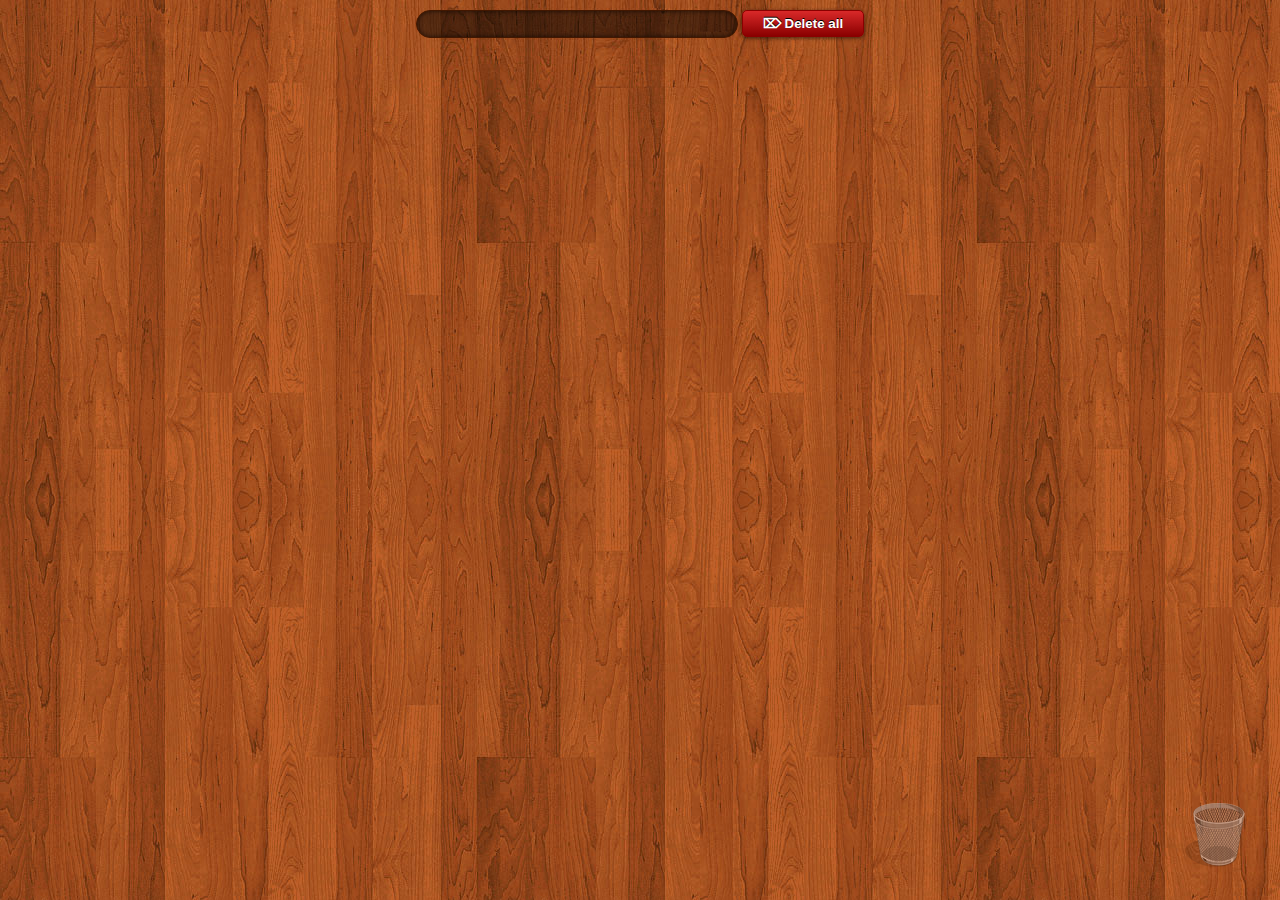
<file: index.html>
<!DOCTYPE html>
<html>
	<head>
		<title>Card sorting</title>
		<link rel="stylesheet" href="css/reset.css" type="text/css" media="screen" title="no title" charset="utf-8"/>
		<link rel="stylesheet" href="css/style.css" type="text/css" media="screen" title="no title" charset="utf-8"/>
	</head>
	<body>
		<div class="input">
			<input type="text" autofocus="autofocus" class="card-content"/>
			<!--<button type="button" id="add" class="button">Add</button>-->
			<button id="delete" class="button red">
				&#x2326; Delete all
			</button>
			<!--<button id="group" class="button">
				&plus; Create group
			</button>-->
		</div>
		<div id="board">
			<!--<div class="stacker">
			<h2>group 1</h2><br/>
			<br/><br/><br/><br/><br/><br/><br/>    	</div>-->
		</div>
		<div id="trash"></div>
		<script type="text/javascript" charset="utf-8" src="js/jquery.js"></script>
		<script type="text/javascript" charset="utf-8" src="js/jquery-ui.min.js"></script>
		<script type="text/javascript" charset="utf-8" src="js/appController.js"></script>
		<script type="text/javascript" charset="utf-8" src="js/cardModel.js"></script>
		<script type="text/javascript" charset="utf-8" src="js/script.js"></script>
	<body>
</html>
</file>
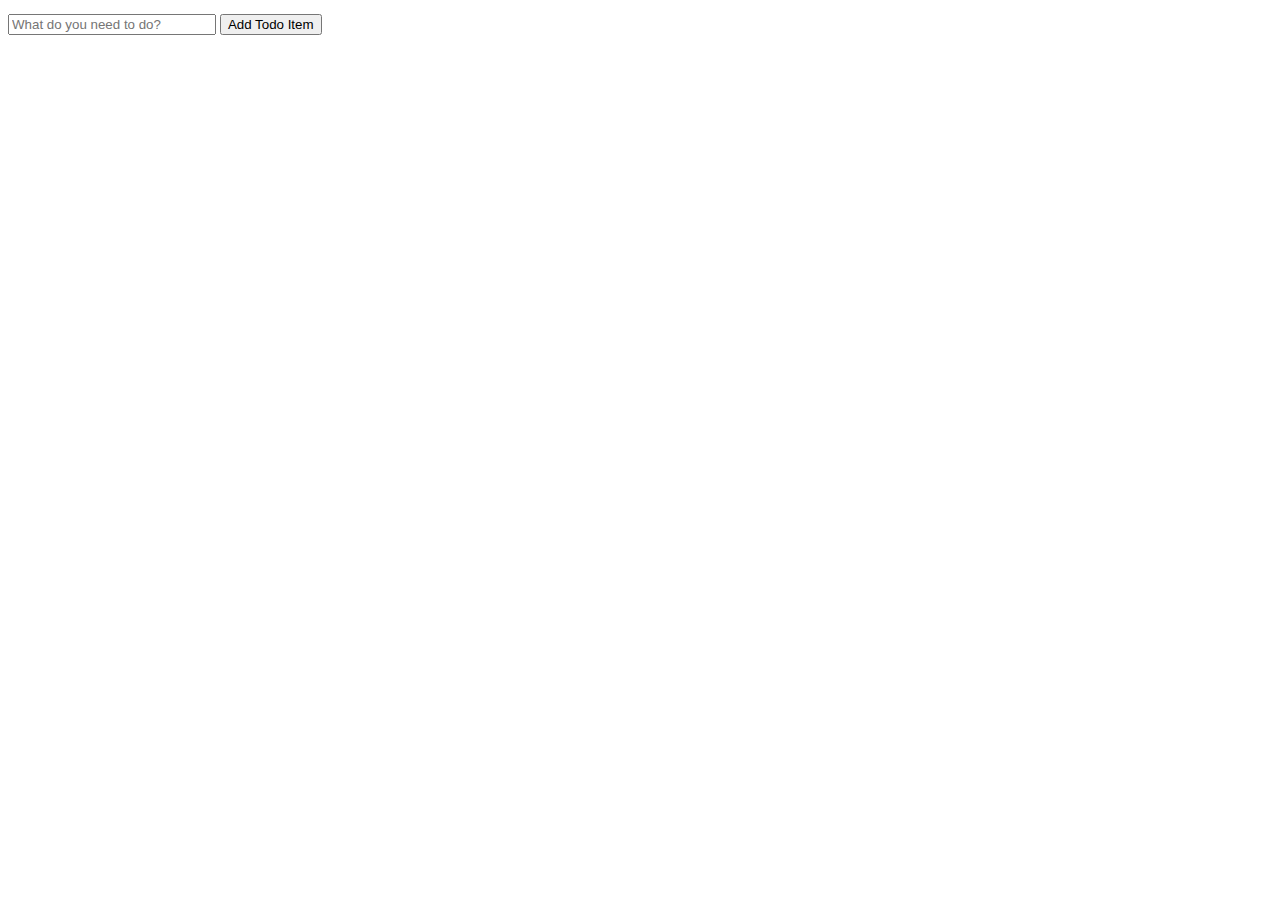
<file: idb.html>
<!DOCTYPE html>
<html>
  <head>
    <style>
      body {
        color: #222;
        font: 14px Arial;
      }
      
      body a {
        color: #3D5C9D;
        text-decoration: none;
      }
    </style>
    <script>
      var html5rocks = {};
      var indexedDB = window.indexedDB || window.webkitIndexedDB ||
                      window.mozIndexedDB;
      
      if ('webkitIndexedDB' in window) {
        window.IDBTransaction = window.webkitIDBTransaction;
        window.IDBKeyRange = window.webkitIDBKeyRange;
      }
      
      html5rocks.indexedDB = {};
      html5rocks.indexedDB.db = null;
      
      html5rocks.indexedDB.onerror = function(e) {
        console.log(e);
      };
      
      html5rocks.indexedDB.open = function() {
        var request = indexedDB.open("todos");
      
        request.onsuccess = function(e) {
          var v = "1.99";
          html5rocks.indexedDB.db = e.target.result;
          var db = html5rocks.indexedDB.db;
          // We can only create Object stores in a setVersion transaction;
          if (v!= db.version) {
            var setVrequest = db.setVersion(v);
      
            // onsuccess is the only place we can create Object Stores
            setVrequest.onerror = html5rocks.indexedDB.onerror;
            setVrequest.onsuccess = function(e) {
              if(db.objectStoreNames.contains("todo")) {
                db.deleteObjectStore("todo");
              }
      
              var store = db.createObjectStore("todo",
                {keyPath: "timeStamp"});
      
              html5rocks.indexedDB.getAllTodoItems();
            };
          }
          else {
            html5rocks.indexedDB.getAllTodoItems();
          }
        };
      
        request.onerror = html5rocks.indexedDB.onerror;
      }
      
      html5rocks.indexedDB.addTodo = function(todoText) {
        var db = html5rocks.indexedDB.db;
        var trans = db.transaction(["todo"], IDBTransaction.READ_WRITE);
        var store = trans.objectStore("todo");
      
        var data = {
          "text": todoText,
          "timeStamp": new Date().getTime()
        };
      
        var request = store.put(data);
      
        request.onsuccess = function(e) {
          html5rocks.indexedDB.getAllTodoItems();
        };
      
        request.onerror = function(e) {
          console.log("Error Adding: ", e);
        };
      };
      
      html5rocks.indexedDB.deleteTodo = function(id) {
        var db = html5rocks.indexedDB.db;
        var trans = db.transaction(["todo"], IDBTransaction.READ_WRITE);
        var store = trans.objectStore("todo");
      
        var request = store.delete(id);
      
        request.onsuccess = function(e) {
          html5rocks.indexedDB.getAllTodoItems();
        };
      
        request.onerror = function(e) {
          console.log("Error Adding: ", e);
        };
      };
      
      html5rocks.indexedDB.getAllTodoItems = function() {
        var todos = document.getElementById("todoItems");
        todos.innerHTML = "";
      
        var db = html5rocks.indexedDB.db;
        var trans = db.transaction(["todo"], IDBTransaction.READ_WRITE);
        var store = trans.objectStore("todo");
      
        // Get everything in the store;
        var keyRange = IDBKeyRange.lowerBound(0);
        var cursorRequest = store.openCursor(keyRange);
      
        cursorRequest.onsuccess = function(e) {
          var result = e.target.result;
          if(!!result == false)
            return;
      
          renderTodo(result.value);
          result.continue();
        };
      
        cursorRequest.onerror = html5rocks.indexedDB.onerror;
      };
      
      function renderTodo(row) {
        var todos = document.getElementById("todoItems");
        var li = document.createElement("li");
        var a = document.createElement("a");
        var t = document.createTextNode(row.text);
      
        a.addEventListener("click", function() {
          html5rocks.indexedDB.deleteTodo(row.timeStamp);
        }, false);
      
        a.textContent = " [Delete]";
        li.appendChild(t);
        li.appendChild(a);
        todos.appendChild(li)
      }
      
      function addTodo() {
        var todo = document.getElementById("todo");
        html5rocks.indexedDB.addTodo(todo.value);
        todo.value = "";
      }
      
      function init() {
        html5rocks.indexedDB.open();
      }
      
      window.addEventListener("DOMContentLoaded", init, false);
    </script>
  </head>
  <body>
    <ul id="todoItems"></ul>
    <input type="text" id="todo" name="todo" placeholder="What do you need to do?" style="width: 200px;" />
    <input type="submit" value="Add Todo Item" onclick="addTodo(); return false;"/>
  </body>
</html>​
</file>
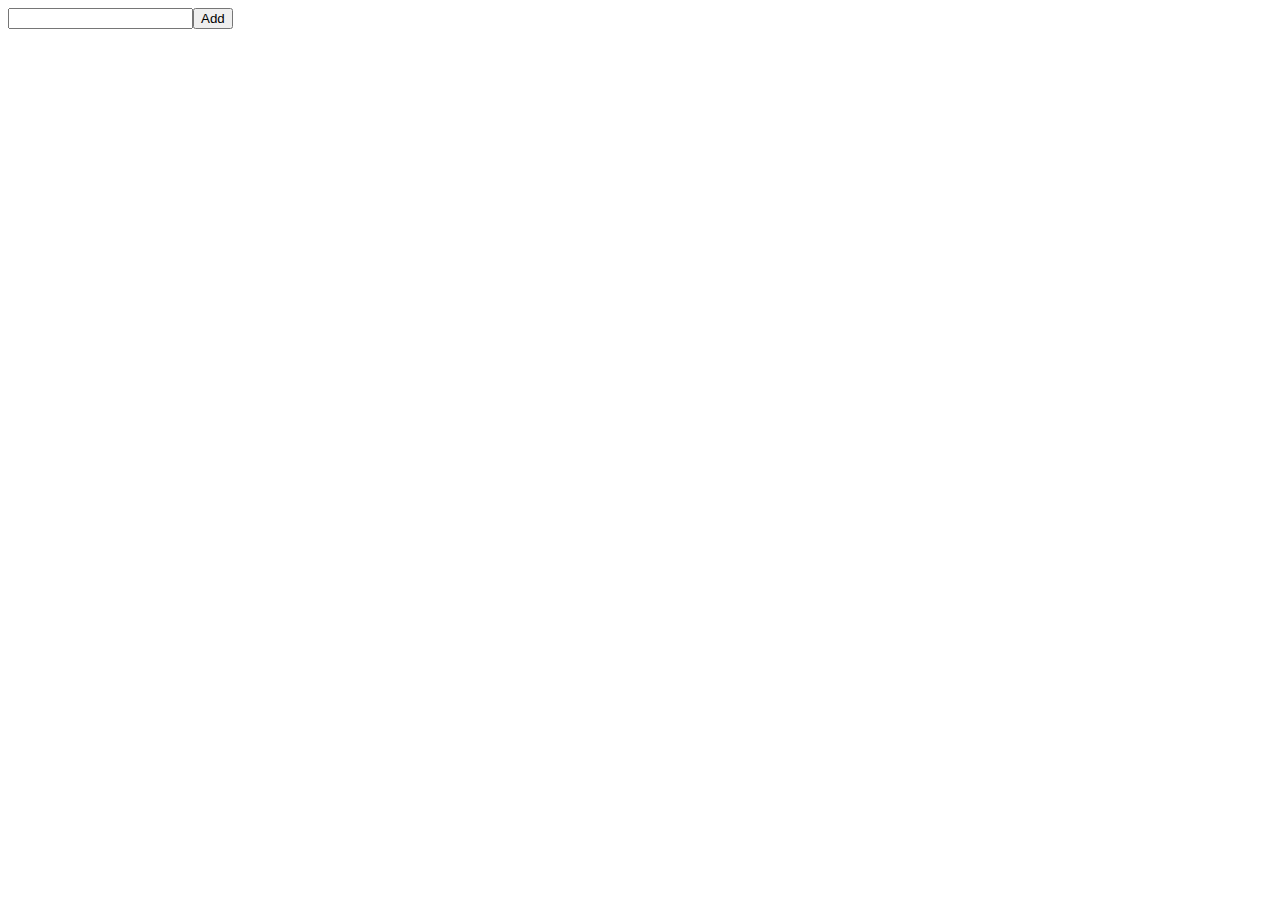
<file: myidb.html>
<!<!doctype html>
<html>
	<head>
		<title>Index DB test</title>
	</head>
	<body>
		<input type="text" name="" value="" placeholder=""><button>Add</button>
		<script src="js/jquery.js" type="text/javascript" charset="utf-8"></script>
		<script src="js/indexedDB.js" type="text/javascript" charset="utf-8"></script>
	</body>
</html>
</file>
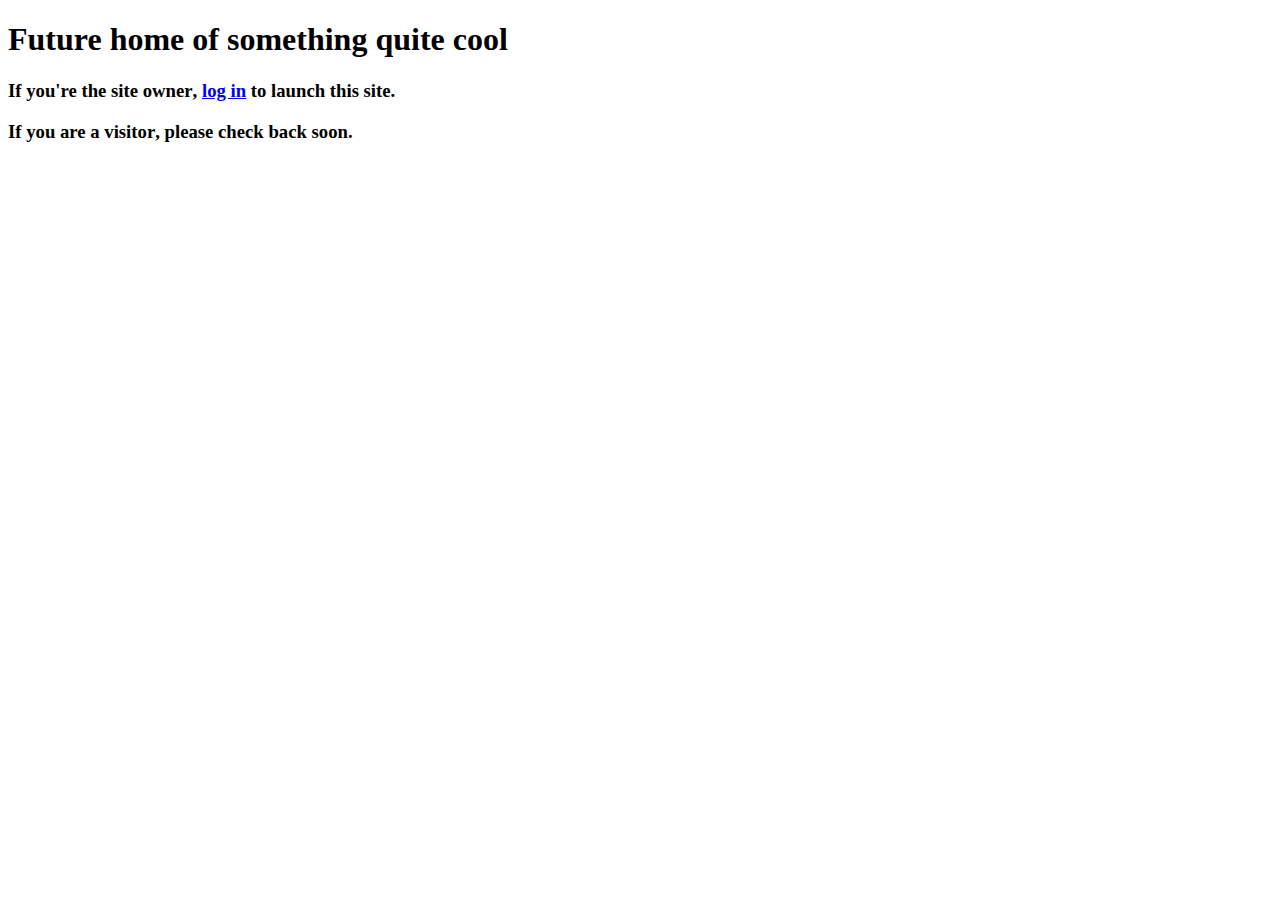
<file: css/welcome.html>
<!DOCTYPE html PUBLIC "-//W3C//DTD XHTML 1.0 Transitional//EN" "http://www.w3.org/TR/xhtml1/DTD/xhtml1-transitional.dtd">
<html xmlns="http://www.w3.org/1999/xhtml">

<head>
<meta http-equiv="Content-Type" content="text/html; charset=utf-8" />
<title>Coming Soon - Future home of something quite cool</title>

<link href="http://p3nlhclust404.shr.prod.phx3.secureserver.net/SharedContent/404-etc-styles.css" rel="stylesheet" type="text/css" media="screen" />

</head>

<body>

	<div class="body-coming-soon">
		<h1>
			<span>Future home of something quite cool</span>
		</h1>
		
		<div class="info-container">
			<div class="inner-border clear-fix">
				<h3 class="coming-soon-owner">
					If you're the <strong>site owner</strong>, <a href="https://hostingmanager.secureserver.net">log in</a> to launch this site.
				</h3>
				<h3 class="coming-soon-visitor">
					If you are a <strong>visitor</strong>, please check back soon.
				</h3>
			</div>
		</div>
	</div>

</body>
</html>
</file>
<file: css/style.css>
html, body {
	background: url('wood.jpg');
	font-family: "segoe print";
}
#board {
	overflow: auto;
	padding: 20px 30px;
	position: absolute;
	top: 47px;
	bottom: 0;
	right: 0;
	left: 0;
}
#trash {
	position: absolute;
	width: 130px;
	height: 130px;
	bottom: 0;
	right: 0;
	background: red;
	background: url('trash.png') center no-repeat;
	opacity: .5;
}
#trash:hover {
	bottom: 10px;
	opacity: 1;
	-moz-animation-duration: 0.3s;
	-webkit-animation-duration: 0.3s;
	-moz-animation-name: bounce;
	-webkit-animation-name: bounce;
	-moz-animation-iteration-count: infinite;
	-webkit-animation-iteration-count: infinite;
	-moz-animation-direction: alternate;
	-webkit-animation-direction: alternate;
	-webkit-animation-timing-function: ease-in-out;
	-moz-animation-timing-function: ease-in-out;
}
#trash.filled {
	background: url('trash-full.png') center no-repeat;
}
.card {
	font-family: "segoe print", Helvetica, sans-serif;
	font-size: 14px;
	padding: 5px;
	border-top: 1px solid #FFF6D1;
	border-left: 1px solid #FFF6D1;
	border-bottom: 1px solid #EDCD40;
	border-right: 1px solid #EDCD40;
	width: 120px;
	height: 74px;
	border-radius: 5px;
	box-shadow: 2px 2px 4px rgba(0,0,0,.4);
	display: inline-block;
	z-index: 1;
	cursor: hand;
	-webkit-transition: -webkit-transform 0.05s ease-out;
	background: -moz-linear-gradient(top,rgba(255,237,158,1),rgba(255,224,87,1));
	background: -webkit-gradient(linear,left top,left bottom,color-stop(0,rgba(255,237,158,1)),color-stop(1,rgba(255,224,87,1)));
}
.card:hover {
	cursor: move;
	-webkit-transform: scale(1.05);
	box-shadow: 5px 5px 5px rgba(0,0,0,.4);
	background: -moz-linear-gradient(top,rgba(255,229,115,1),rgba(255,215,41,1));
	background: -webkit-gradient(linear,left top,left bottom,color-stop(0,rgba(255,229,115,1)),color-stop(1,rgba(255,215,41,1)));
}
.card.selected {
	-webkit-transform: scale(1.3);
	box-shadow: 20px 20px 10px rgba(0,0,0,.5);
}
.input {
	text-align: center;
	padding: 10px 0;
}
.card-content {
	background: rgba(0,0,0,.3);
	padding: 5px 10px;
	border-radius: 20px;
	border: 1px solid #421700;
	width: 300px;
	box-shadow: inset 0px 0 5px rgba(0,0,0,.7);
	color: #fff;
	font-family: "segoe print";
}
.card-content:focus {
	background: rgba(0,0,0,.5);
	outline: none;
}
.button {
	background: -moz-linear-gradient(top,rgba(41,121,186,1),rgba(1,58,105,1));
	background: -webkit-gradient(linear,left top,left bottom,color-stop(0,rgba(41,121,186,1)),color-stop(1,rgba(1,58,105,1)));
	border: 1px solid #00223D;
	color: #fff;
	font-weight: bold;
	text-shadow: 0 -1px rgba(0,0,0,1);
	padding: 5px 20px;
	border-radius: 5px;
	box-shadow: 0px 1px 4px rgba(0,0,0,.6);
}
.red {
	background: -moz-linear-gradient(top,rgba(217,41,41,1),rgba(138,0,0,1));
	background: -webkit-gradient(linear,left top,left bottom,color-stop(0,rgba(217,41,41,1)),color-stop(1,rgba(138,0,0,1)));
	border-color: #8A0000;
}

@-webkit-keyframes bounce{
from {
	bottom: 0px;
}
to {
	bottom: 5px
}}
@-moz-keyframes
bounce {from{
	bottom: 0px;
}
to {
	bottom: 5px
}}
.card {
	-moz-animation-duration: .5s;
	-webkit-animation-duration: .5s;
	-moz-animation-name: drop;
	-webkit-animation-name: drop;
	-moz-animation-iteration-count: 1;
	-webkit-animation-iteration-count: 1;
	-moz-animation-direction: normal;
	-webkit-animation-direction: normal;
	-webkit-animation-timing-function: ease-out;
	-moz-animation-timing-function: ease-out;
}
/*@-webkit-keyframes drop{from{top:-100px;-webkit-transform:rotate(20deg);}
 to{top:320px;left:300px;}}*/


.stacker {
	background: #333;
	border-radius: 3px;
	border: 1px solid #000;
	width: 150px;
	padding: 10px;
}
</file>
